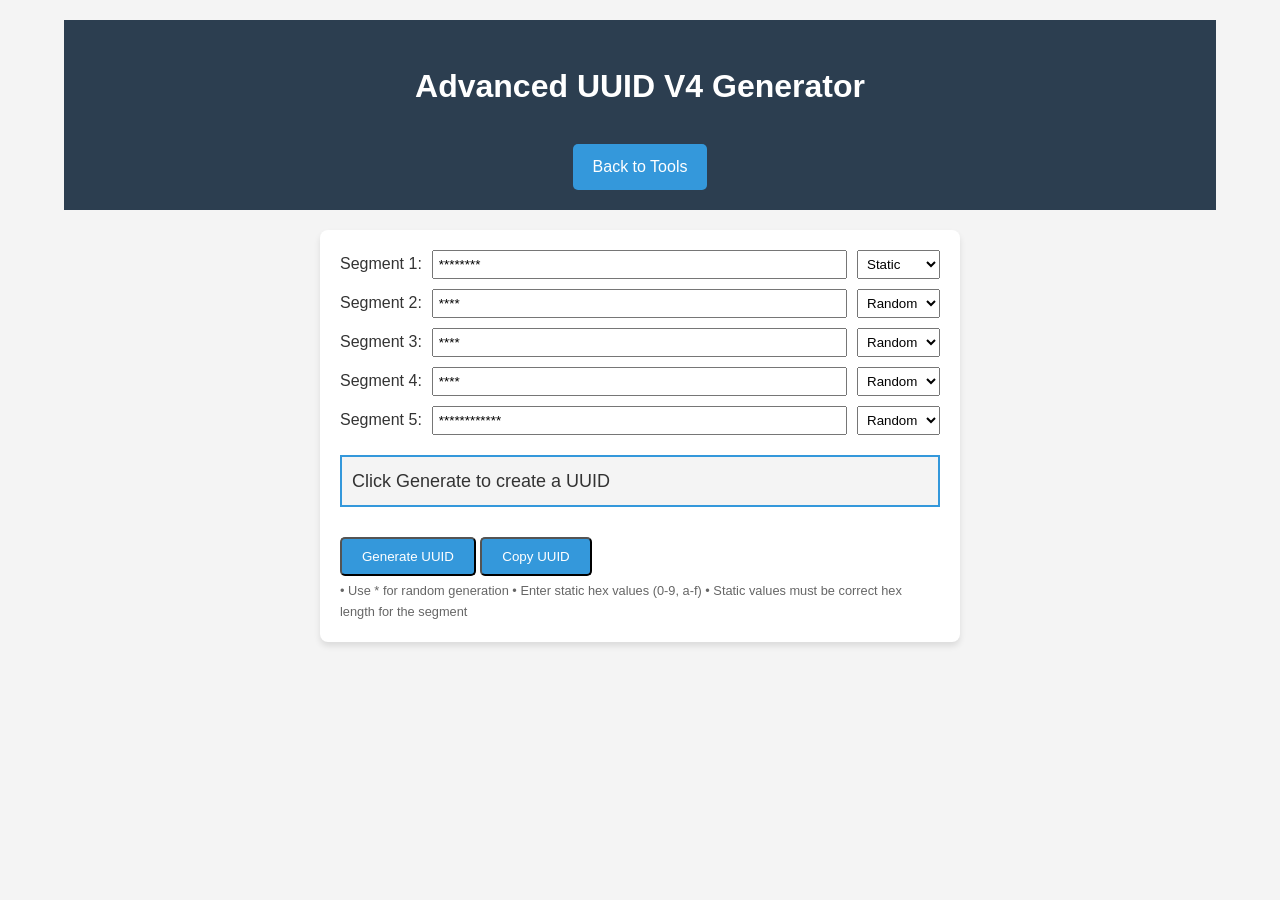
<file: tools/uuid-generator.html>
<!DOCTYPE html>
<html lang="en">
<head>
    <meta charset="UTF-8">
    <meta name="viewport" content="width=device-width, initial-scale=1.0">
    <title>Advanced UUID V4 Generator</title>
    <link rel="stylesheet" href="../css/styles.css">
    <style>
        .tool-container {
            background-color: white;
            border-radius: 8px;
            box-shadow: 0 4px 6px rgba(0,0,0,0.1);
            padding: 20px;
            max-width: 600px;
            margin: 0 auto;
        }
        #uuid-display {
            background-color: #f4f4f4;
            border: 2px solid #3498db;
            padding: 10px;
            margin: 20px 0;
            font-size: 18px;
            word-break: break-all;
        }
        .advanced-options {
            display: grid;
            gap: 10px;
            margin-bottom: 15px;
        }
        .option-input {
            display: flex;
            align-items: center;
            gap: 10px;
        }
        .option-input input[type="text"] {
            flex-grow: 1;
            padding: 5px;
        }
        .option-input select {
            padding: 5px;
        }
        .help-text {
            color: #666;
            font-size: 0.8em;
            margin-top: 5px;
        }
    </style>
</head>
<body>
    <div class="container">
        <header>
            <h1>Advanced UUID V4 Generator</h1>
            <a href="../index.html" class="btn">Back to Tools</a>
        </header>

        <div class="tool-container">
            <div class="advanced-options">
                <div class="option-input">
                    <label>Segment 1:</label>
                    <input type="text" id="segment1" value="********" placeholder="Static or *">
                    <select id="segment1-type">
                        <option value="static">Static</option>
                        <option value="random">Random</option>
                    </select>
                </div>
                <div class="option-input">
                    <label>Segment 2:</label>
                    <input type="text" id="segment2" value="****" placeholder="Static or *">
                    <select id="segment2-type">
                        <option value="random">Random</option>
                        <option value="static">Static</option>
                    </select>
                </div>
                <div class="option-input">
                    <label>Segment 3:</label>
                    <input type="text" id="segment3" value="****" placeholder="Static or *">
                    <select id="segment3-type">
                        <option value="random">Random</option>
                        <option value="static">Static</option>
                    </select>
                </div>
                <div class="option-input">
                    <label>Segment 4:</label>
                    <input type="text" id="segment4" value="****" placeholder="Static or *">
                    <select id="segment4-type">
                        <option value="random">Random</option>
                        <option value="static">Static</option>
                    </select>
                </div>
                <div class="option-input">
                    <label>Segment 5:</label>
                    <input type="text" id="segment5" value="************" placeholder="Static or *">
                    <select id="segment5-type">
                        <option value="random">Random</option>
                        <option value="static">Static</option>
                    </select>
                </div>
            </div>

            <div id="uuid-display">Click Generate to create a UUID</div>
            <div>
                <button onclick="generateUUID()" class="btn">Generate UUID</button>
                <button onclick="copyUUID()" class="btn">Copy UUID</button>
            </div>
            <div class="help-text">
                • Use * for random generation
                • Enter static hex values (0-9, a-f)
                • Static values must be correct hex length for the segment
            </div>
        </div>
    </div>

    <script>
        function generateRandomBytes(length) {
            const array = new Uint8Array(length);
            crypto.getRandomValues(array);
            return array;
        }

        function padOrTruncate(input, length, isRandom) {
            if (isRandom) {
                // Generate random hex for the specified length
                return Array.from(generateRandomBytes(length/2))
                    .map(b => b.toString(16).padStart(2, '0'))
                    .join('')
                    .slice(0, length);
            }
            
            // Remove any non-hex characters
            input = input.toLowerCase().replace(/[^0-9a-f]/g, '');
            
            // Pad or truncate
            if (input.length > length) {
                return input.slice(0, length);
            }
            if (input.length < length) {
                return input.padStart(length, '0');
            }
            return input;
        }

        function generateUUID() {
            // Get segment values and types
            const segments = [
                { value: document.getElementById('segment1').value, type: document.getElementById('segment1-type').value },
                { value: document.getElementById('segment2').value, type: document.getElementById('segment2-type').value },
                { value: document.getElementById('segment3').value, type: document.getElementById('segment3-type').value },
                { value: document.getElementById('segment4').value, type: document.getElementById('segment4-type').value },
                { value: document.getElementById('segment5').value, type: document.getElementById('segment5-type').value }
            ];

            // Segment lengths for a standard UUID
            const segmentLengths = [8, 4, 4, 4, 12];

            // Generate UUID segments
            const uuidSegments = segments.map((seg, index) => {
                const isRandom = seg.type === 'random' || seg.value.includes('*');
                return padOrTruncate(seg.value, segmentLengths[index], isRandom);
            });

            // Combine segments
            const uuidStr = uuidSegments.join('-');

            // Validate UUID format
            const uuidRegex = /^[0-9a-f]{8}-[0-9a-f]{4}-[0-9a-f]{4}-[0-9a-f]{4}-[0-9a-f]{12}$/i;
            if (!uuidRegex.test(uuidStr)) {
                alert('Invalid UUID format. Please check your inputs.');
                return;
            }

            document.getElementById('uuid-display').textContent = uuidStr;
        }

        function copyUUID() {
            const uuidText = document.getElementById('uuid-display').textContent;
            
            if (uuidText === 'Click Generate to create a UUID') {
                return;
            }

            navigator.clipboard.writeText(uuidText).then(() => {
                alert('UUID copied to clipboard!');
            }).catch(err => {
                console.error('Failed to copy: ', err);
                alert('Copy failed. Please try again.');
            });
        }
    </script>
</body>
</html>
</file>
<file: css/styles.css>
body {
    font-family: 'Arial', sans-serif;
    line-height: 1.6;
    margin: 0;
    padding: 0;
    background-color: #f4f4f4;
    color: #333;
}

.container {
    width: 90%;
    max-width: 1200px;
    margin: 0 auto;
    padding: 20px;
}

header {
    text-align: center;
    background-color: #2c3e50;
    color: white;
    padding: 20px;
    margin-bottom: 20px;
}

.tools-grid {
    display: grid;
    grid-template-columns: repeat(auto-fit, minmax(250px, 1fr));
    gap: 20px;
}

.tool-card {
    background-color: white;
    border-radius: 8px;
    box-shadow: 0 4px 6px rgba(0,0,0,0.1);
    padding: 20px;
    text-align: center;
    transition: transform 0.3s ease;
}

.tool-card:hover {
    transform: scale(1.05);
}

.btn {
    display: inline-block;
    background-color: #3498db;
    color: white;
    padding: 10px 20px;
    text-decoration: none;
    border-radius: 5px;
    margin-top: 10px;
}

.coming-soon {
    background-color: #f1f1f1;
    color: #888;
}

footer {
    text-align: center;
    padding: 20px;
    background-color: #2c3e50;
    color: white;
    margin-top: 20px;
}
</file>
